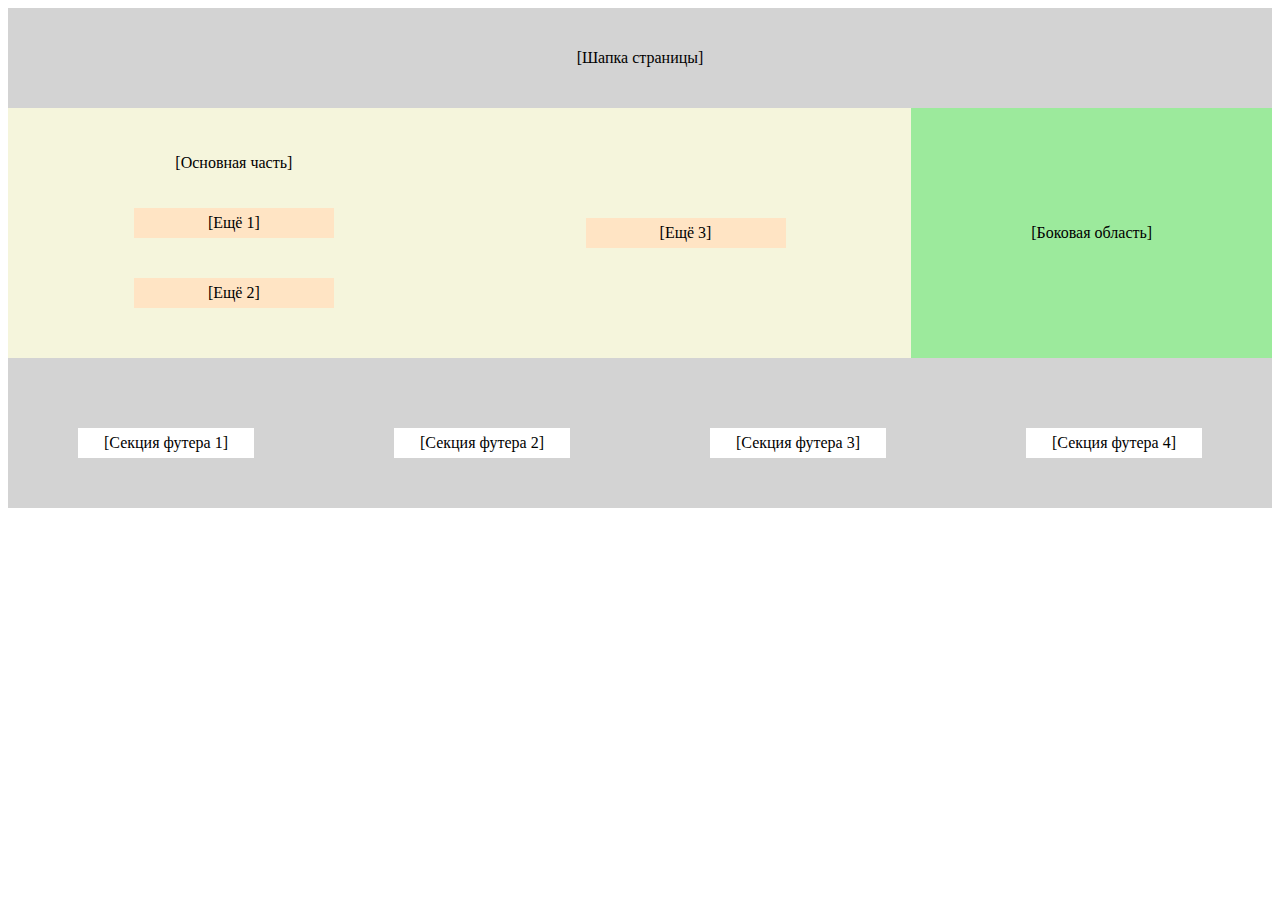
<file: exercise1/index.html>
<!DOCTYPE html>
<html lang="ru">
<head>
    <meta charset="UTF-8">
    <meta name="viewport" content="width=device-width, initial-scale=1.0">
    <link rel="stylesheet" href="./assets/style.css">
</head>
<header> [Шапка страницы]
</header>
<main>
    <div>
        <p> [Основная часть] </p>
        <section class="section1"  > [Ещё 1] </section>
        <section class="section2" > [Ещё 2] </section>
    </div>
    <div>
        <section class="section3"> [Ещё 3] </section>
    </div>
    <aside> [Боковая область]
    </aside>
</main>
<footer>
    <section id="section1"> [Секция футера 1] </section>
    <section id="section2"> [Секция футера 2] </section>
    <section id="section3"> [Секция футера 3] </section>
    <section id="section4"> [Секция футера 4] </section>
</footer>
</html>
</file>
<file: exercise1/assets/style.css>
header, footer {
    background-color: lightgrey ;
}
header {
    height: 100px;
    display: flex;
    justify-content: center;
    align-items: center;
}
main, aside {
    display: flex;
    flex-direction: row;
}
main div {
    background-color: beige;
    display: flex;
    flex-direction: column;
    justify-content: center;
    align-items: center;
    height: 250px;
    width: 1503px;
}
main p {
    text-align: center;
}
main section {
    background-color: bisque;
    text-align: center;
    display: flex;
    justify-content: center;
    align-items: center;
    width: 60%;
    margin: 60%;
}
.section1 {
    height: 30px;
    width: 200px;
    margin: 20px;
}
.section2 {
    height: 30px;
    width: 200px;
    margin: 20px;
}
.section3 {
    height: 30px;
    width: 200px;
    margin: 20px;
}
aside {
    background-color: rgba(142, 231, 142, 0.877);
    display: flex;
    justify-content: center;
    align-items: center;
    height: 250px;
    width: 1200px;
}
footer {
    height: 150px;
    display: flex;
    justify-content: center;
}
footer section {
    background-color: white;
    display: flex;
    justify-content: center;
    align-items: center;
}
#section1 {
    height: 30px;
    width: 200px;
    margin: 70px;
}
#section2 {
    height: 30px;
    width: 200px;
    margin: 70px;
}
#section3 {
    height: 30px;
    width: 200px;
    margin: 70px;
}
#section4 {
    height: 30px;
    width: 200px;
    margin: 70px;
}
</file>
